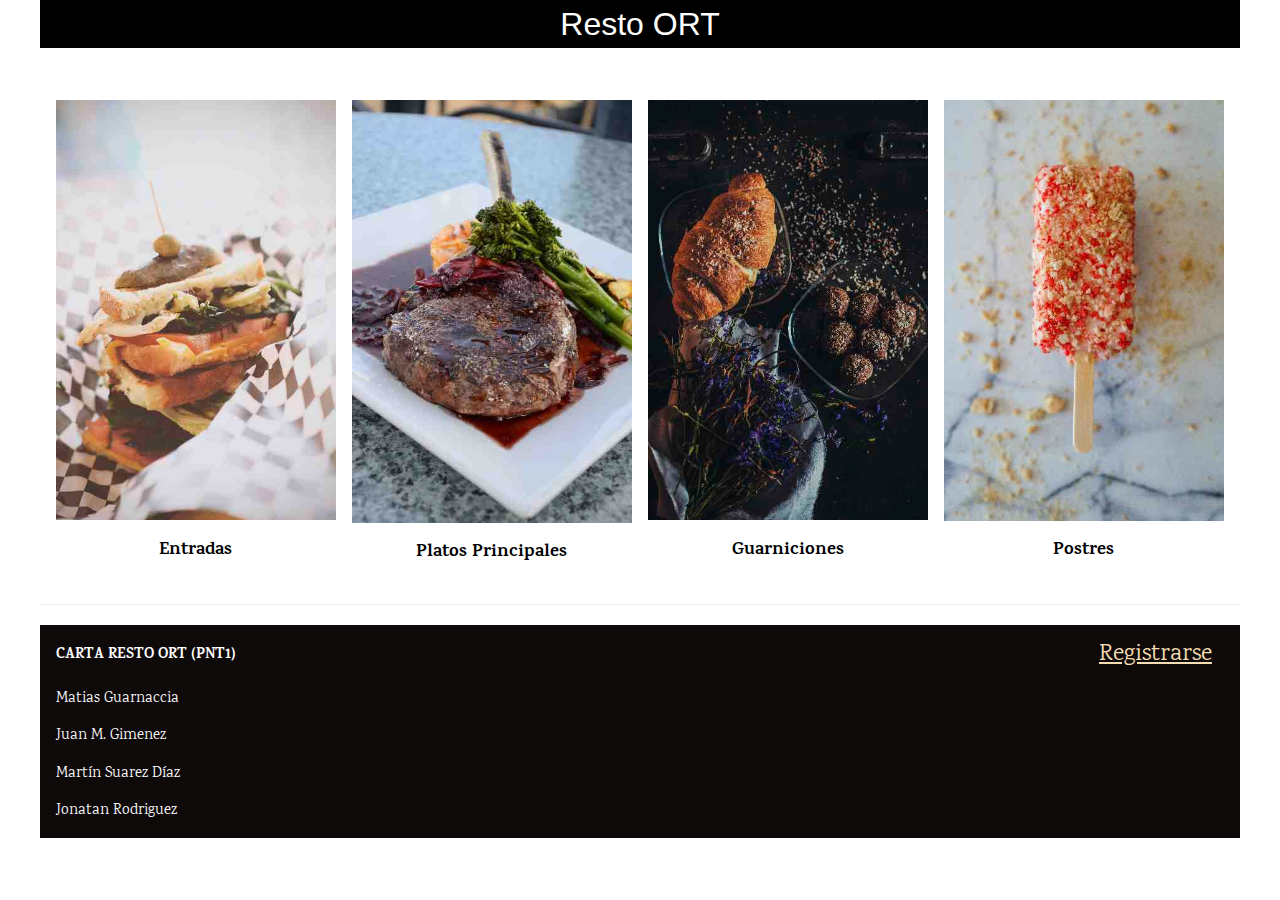
<file: index.html>
<!DOCTYPE html>
<title>Resto ORT</title>
<meta charset="UTF-8">
<meta name="viewport" content="width=device-width, initial-scale=1">
<link rel="stylesheet" href="style.css">
<link rel="stylesheet" href="https://fonts.googleapis.com/css?family=Karma">
<script type="text/javascript" src="http://code.jquery.com/jquery-1.7.1.min.js"></script>
<style>
</style>

<body>

    <!-- Top menu -->
    <div class="top">
        <div class="xlarge">
            <div id="mainPage" style="cursor:pointer; color:white">Resto ORT</div>
        </div>
    </div>

    <!-- !PAGE CONTENT! -->
    <div class="main content" style="max-width:1200px;margin-top:100px">

        <!-- First Photo Grid-->
        <div class="row-padding" id="food">
            <div id="entradas" class="quarter">
                <img src="images/sandwich.jpg" alt="Sandwich" style="width:100%;">
                <h3>Entradas</h3>
          <!--      <p>Elija entre una amplia variedad de entradas y aperitivos.</p> -->
            </div>
            <div id="platos" class="quarter">
                <img src="images/steak.jpg" alt="Steak" style="width:100%">
                <h3>Platos Principales</h3>
              <!--  <p>Once again, some random text to lorem lorem lorem lorem ipsum text praesent tincidunt ipsum lipsum.</p> -->
            </div>
            <div id="guarniciones" class="quarter">
                <img src="images/croissant.jpg" alt="Croissant" style="width:100%">
                <h3>Guarniciones</h3>
             <!--   <p>Lorem lorem lorem lorem ipsum text praesent tincidunt ipsum lipsum.</p> -->
            </div>
            <div id="postres" class="quarter">
                <img src="images/popsicle.jpg" alt="Popsicle" style="width:100%">
                <h3>Postres</h3>
             <!--    <p>Lorem ipsum text praesent tincidunt ipsum lipsum.</p> -->
            </div>
        </div>

        <hr id="about">

        <!-- Footer -->
        <footer class="row-padding" style="background-color:#0f0a0a;color:white;">
            <div class="half">
                <h4>CARTA RESTO ORT (PNT1)</h4>
                <p>Matias Guarnaccia</p>
                <p>Juan M. Gimenez</p>
                <p>Martín Suarez Díaz</p>
                <p>Jonatan Rodriguez</p>
            </div>
            
            <div class="half" style="text-align:right;padding-top:12px;padding-right:20px;">
                <a href="./contacto/contacto.html">Registrarse</a>
            </div>
        

        </footer>

        <!-- End page content -->
    </div>

</body>

<script type="text/javascript">
    $('#entradas').click(function (e) {
        location.href = 'platos/entradas.html';
    });
    $('#platos').click(function (e) {
        location.href = 'platos/platos.html';
    });
    $('#guarniciones').click(function (e) {
        location.href = 'platos/guarniciones.html';
    });
    $('#postres').click(function (e) {
        location.href = 'platos/postres.html';
    });
    $('#mainPage').click(function (e) {
        location.href = 'index.html';
    });
</script>
</file>
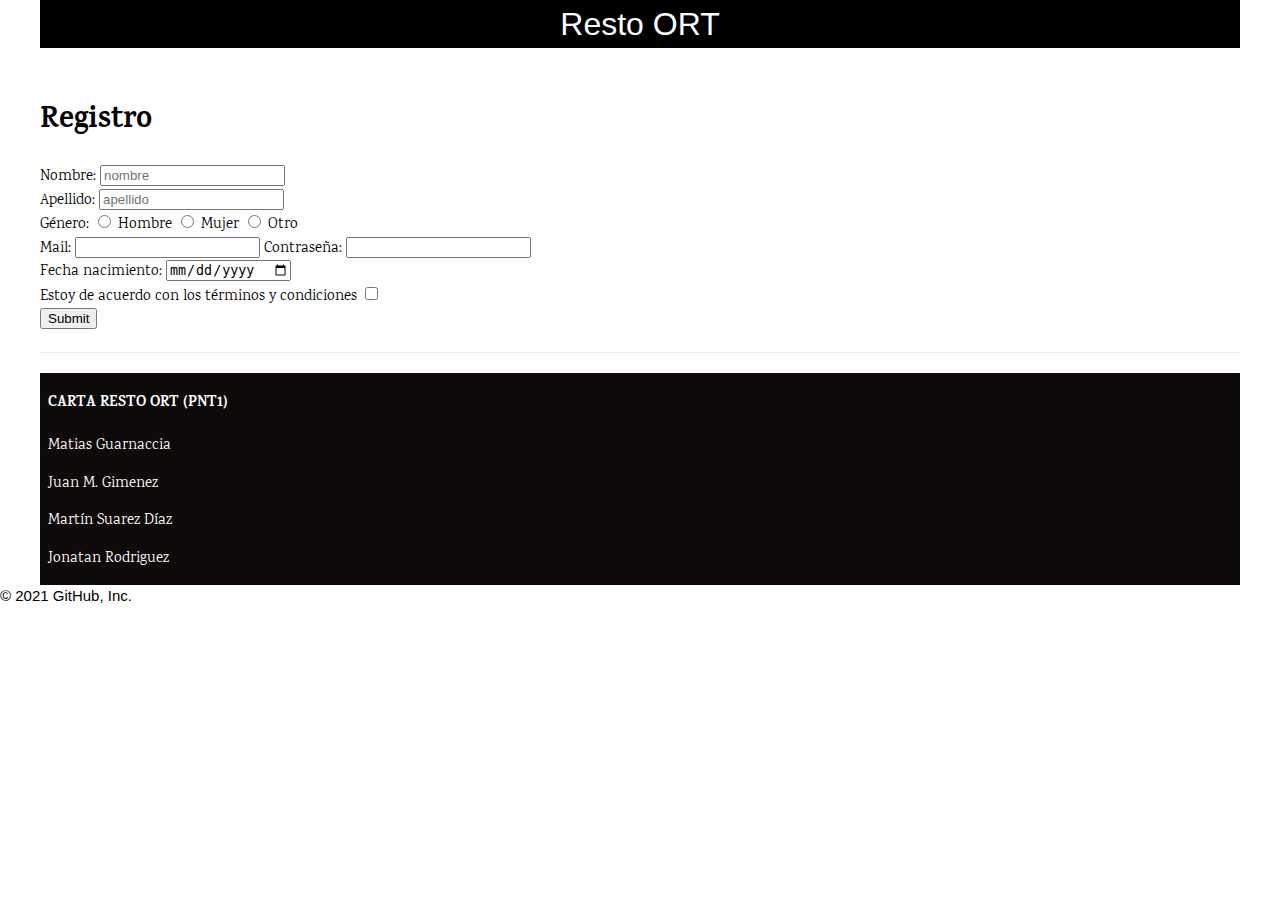
<file: contacto/contacto.html>
<!DOCTYPE html>
<title>Resto ORT</title>
<meta charset="UTF-8">
<meta name="viewport" content="width=device-width, initial-scale=1">
<link rel="stylesheet" href="../style.css">
<link rel="stylesheet" href="https://fonts.googleapis.com/css?family=Karma">
<script type="text/javascript" src="http://code.jquery.com/jquery-1.7.1.min.js"></script>
<style>
</style>

<body>

    <!-- Top menu -->
    <div class="top">
        <div class="xlarge">
            <div id="mainPage" style="cursor:pointer; color:white">Resto ORT</div>
        </div>
    </div>

    <!-- !PAGE CONTENT! -->
    <div class="main content" style="max-width:1200px;margin-top:100px">

        <!-- First Photo Grid-->
        <form onsubmit="return validateForm()" method="post">
            <h1>Registro</h1>
            <div>
                <label for="name">Nombre:</label>
                <input id="name" type="text" placeholder="nombre" />
            </div>
            <div>
                <label>Apellido:</label>
                <input id="apellido" type="text" placeholder="apellido" />
            </div>
            <div>
                <div>
                    <label id="sexoTexto">Género: </label>
                    <input type="radio" name="sexo" value="hombre" />
                    <label id="sexo">Hombre</label>
                    <input type="radio" name="sexo" value="mujer" />
                    <label >Mujer</label>
                    <input type="radio" name="sexo" value="otro" />
                    <label >Otro</label>
                </div>
            </div>
            <div>
                <label>Mail:</label>
                <input id="email" type="email" />
                <label>Contraseña:</label>
                <input id="password" type="password" />
            </div>
            <div>
                <label>Fecha nacimiento:</label>
                <input id="date" type="date" />
            </div>
            <div>
                <label class="terminos">Estoy de acuerdo con los términos y condiciones </label>
                <input id="terminos" type="checkbox" />
            </div>
            <input type="submit" />
        </form>


        <hr id="about">

        <!-- Footer -->
        <footer class="row-padding" style="background-color:#0f0a0a;color:white;">
            <div class="third">
                <h4>CARTA RESTO ORT (PNT1)</h4>
                <p>Matias Guarnaccia</p>
                <p>Juan M. Gimenez</p>
                <p>Martín Suarez Díaz</p>
                <p>Jonatan Rodriguez</p>
            </div>

        </footer>

        <!-- End page content -->
    </div>

</body>

<script type="text/javascript">
    $('#mainPage').click(function (e) {
        location.href = '../index.html';
    });

    function validarElementoById(id) {
        var elemento = document.getElementById(id);

        if (elemento.value == '') {
            elemento.style.backgroundColor = 'lightcoral';
            return false;
        }
        else {
            elemento.style.backgroundColor = 'white';
            return true;
        }
    }

    function validarElementoCheckById(id) {
        var elemento = document.getElementById(id);
        var texto = document.getElementsByClassName(id);

        if (!elemento.checked) {
            elemento.style.backgroundColor = 'lightcoral';
            texto[0].style.color = 'lightcoral';
            return false;
        }
        else {
            elemento.style.backgroundColor = 'white';
            texto[0].style.color = 'black';
            return true;
        }
    }

    function validarElementoByName(name) {
        var elementos = document.getElementsByName(name);
        var texto = document.getElementById(name + 'Texto');

        var seleccionoGenero = false;
        for (var i = 0; i < elementos.length && !seleccionoGenero; i++) {
            seleccionoGenero = seleccionoGenero || elementos[i].checked
        }

        if (!seleccionoGenero) {
            texto.style.color = 'lightcoral';
            return false;
        }
        else {
            texto.style.color = 'black';
            return true;
        }
    }

    function validateForm() {
        var formularioCorrecto = true;

        formularioCorrecto = validarElementoById('name')     && formularioCorrecto;
        formularioCorrecto = validarElementoById('apellido') && formularioCorrecto;
        formularioCorrecto = validarElementoById('email')    && formularioCorrecto;
        formularioCorrecto = validarElementoById('password') && formularioCorrecto;
        formularioCorrecto = validarElementoById('date')     && formularioCorrecto;
        formularioCorrecto = validarElementoCheckById('terminos') && formularioCorrecto;
        formularioCorrecto = validarElementoByName('sexo')   && formularioCorrecto;

        if (!formularioCorrecto) {
            alert('Hay campos incorrectos!');
        }
        else {
            alert('Formulario enviado!');
        }

        return formularioCorrecto;
    }
</script>
© 2021 GitHub, Inc.
</file>
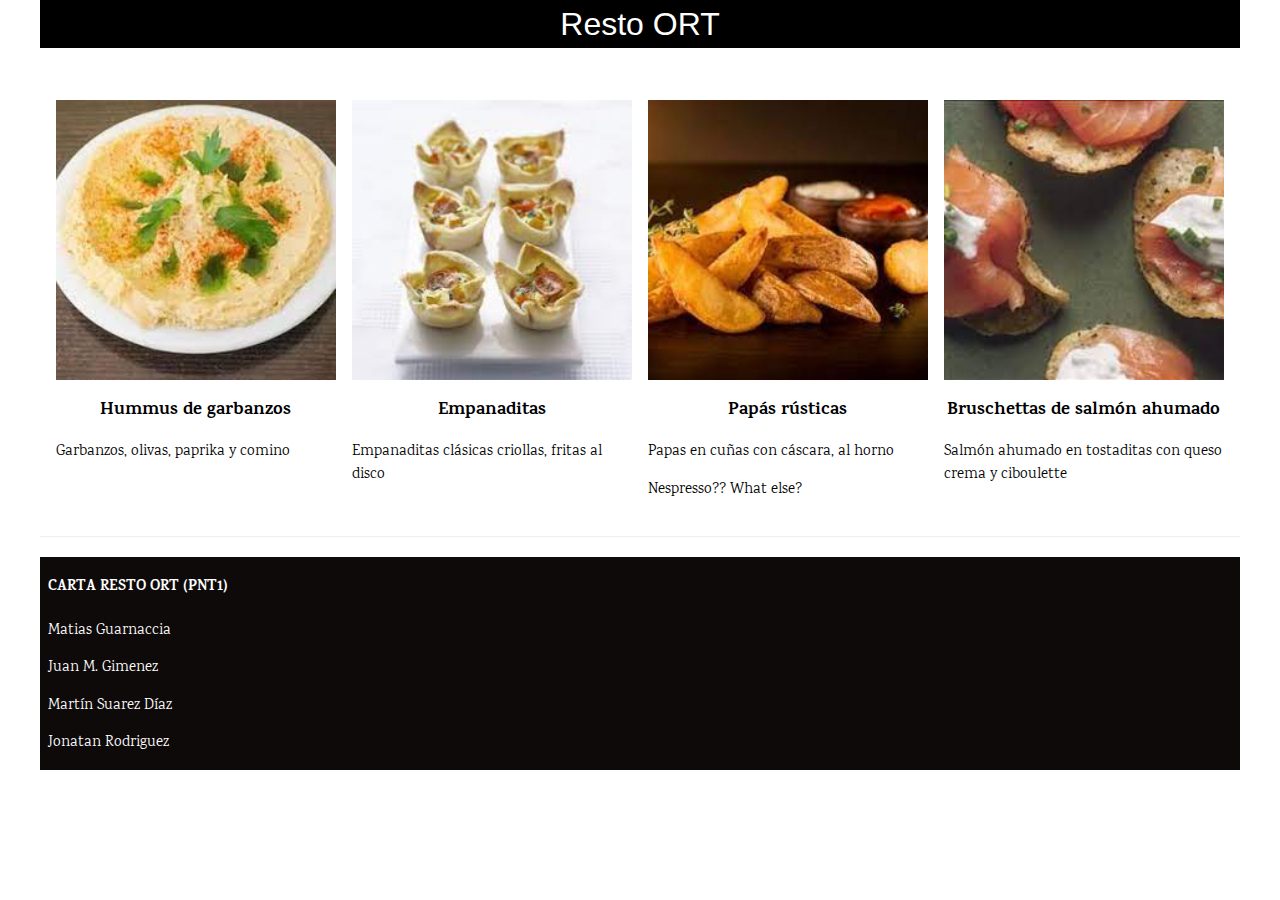
<file: platos/entradas.html>
<!DOCTYPE html>
<title>W3.CSS Template</title>
<meta charset="UTF-8">
<meta name="viewport" content="width=device-width, initial-scale=1">
<link rel="stylesheet" href="../style.css">
<link rel="stylesheet" href="https://fonts.googleapis.com/css?family=Karma">
<script type="text/javascript" src="http://code.jquery.com/jquery-1.7.1.min.js"></script>

<body>

    <!-- Top menu -->
    <div class="top">
        <div class="xlarge">
            <div id="mainPage" style="cursor:pointer; color:white">Resto ORT</div>
        </div>
    </div>

    <!-- !PAGE CONTENT! -->
    <div class="main content padding" style="max-width:1200px;margin-top:100px">

        <!-- First Photo Grid-->
        <div class="row-padding padding-16 center" id="food">
            <div class="quarter">
                <img src="../images/entradas/humus.jpg" alt="hummus" style="width:100%;">
                <h3>Hummus de garbanzos </h3>
                <p>Garbanzos, olivas, paprika y comino</p>
            </div>
            <div class="quarter">
                <img src="../images/entradas/empanaditas.jpg" alt="empanaditas" style="width:100%">
                <h3>Empanaditas</h3>
                <p>Empanaditas clásicas criollas, fritas al disco</p>
            </div>
            <div class="quarter">
                <img src="../images/entradas/rusticas.jpg" alt="papasRusticas" style="width:100%">
                <h3>Papás rústicas</h3>
                <p>Papas en cuñas con cáscara, al horno</p>
                <p>Nespresso?? What else?</p>
            </div>
            <div class="quarter">
                <img src="../images/entradas/salmon.jpg" alt="salmon" style="width:100%">
                <h3>Bruschettas de salmón ahumado</h3>
                <p>Salmón ahumado en tostaditas con queso crema y ciboulette</p>
            </div>
        </div>

        <hr id="about">

        <!-- Footer -->
        <footer class="row-padding padding-32" style="background-color:#0f0a0a;color:white">
            <div class="third">
                <h4>CARTA RESTO ORT (PNT1)</h4>
                <p>Matias Guarnaccia</p>
                <p>Juan M. Gimenez</p>
                <p>Martín Suarez Díaz</p>
                <p>Jonatan Rodriguez</p>
            </div>

        </footer>


        <!-- End page content -->
    </div>

</body>

<script type="text/javascript">
    $('#mainPage').click(function (e) {
        location.href = '../index.html';
    });
</script>
</file>
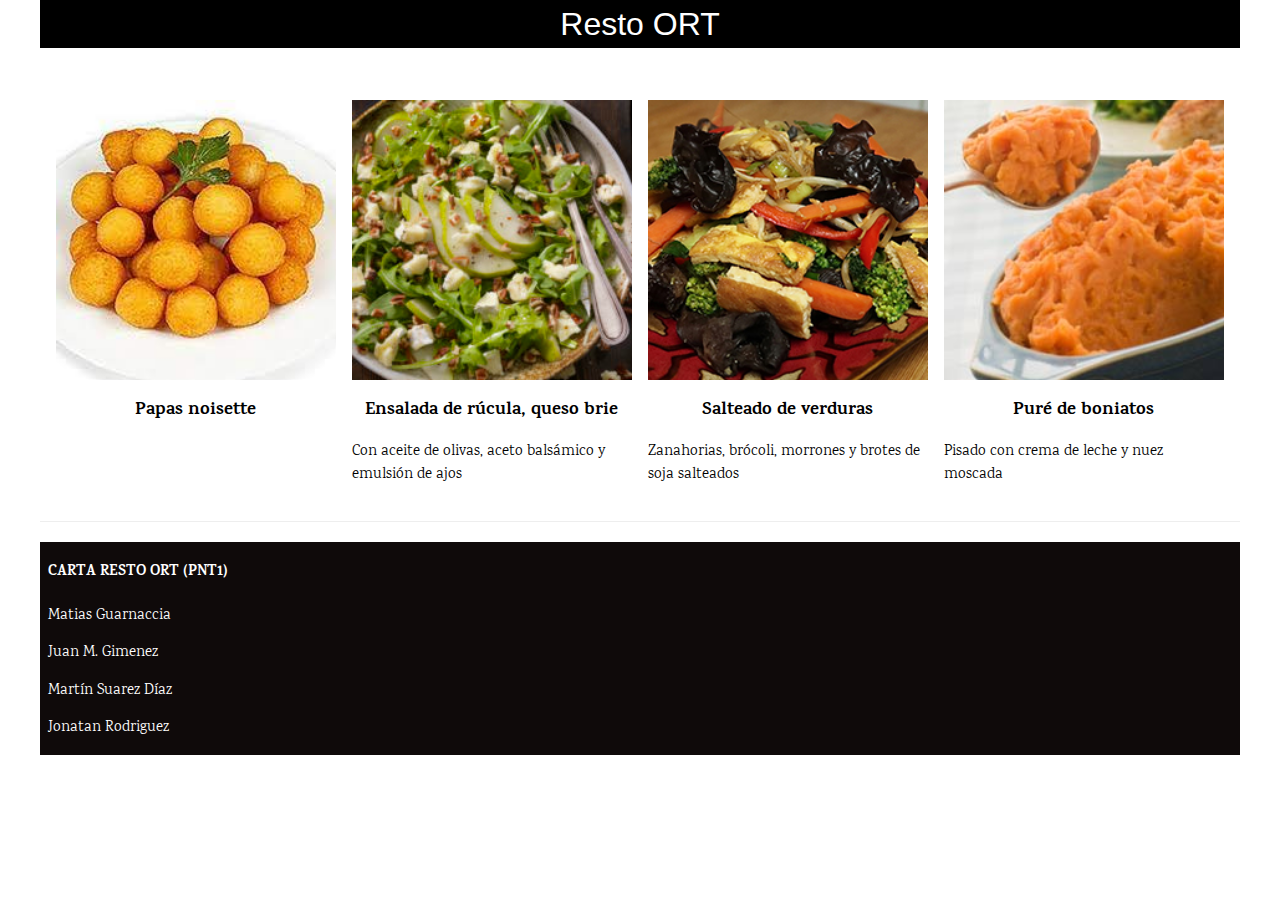
<file: platos/guarniciones.html>
<!DOCTYPE html>
<title>W3.CSS Template</title>
<meta charset="UTF-8">
<meta name="viewport" content="width=device-width, initial-scale=1">
<link rel="stylesheet" href="../style.css">
<link rel="stylesheet" href="https://fonts.googleapis.com/css?family=Karma">
<script type="text/javascript" src="http://code.jquery.com/jquery-1.7.1.min.js"></script>

<body>

    <!-- Top menu -->
    <div class="top">
        <div class="xlarge">
            <div id="mainPage" style="cursor:pointer; color:white">Resto ORT</div>
        </div>
    </div>

    <!-- !PAGE CONTENT! -->
    <div class="main content padding" style="max-width:1200px;margin-top:100px">

        <!-- First Photo Grid-->
        <div class="row-padding padding-16 center" id="food">
            <div class="quarter">
                <img src="../images/guarniciones/noisette.jpg" alt="papasNoisette" style="width:100%;">
                <h3> Papas noisette</h3>

            </div>
            <div class="quarter">
                <img src="../images/guarniciones/ensalada.jpg" alt="ensalada" style="width:100%">
                <h3>Ensalada de rúcula, queso brie</h3>
                <p>Con aceite de olivas, aceto balsámico y emulsión de ajos</p>
            </div>
            <div class="quarter">
                <img src="../images/guarniciones/verdurasSalteadas.jpg" alt="verdurasSalteadas" style="width:100%">
                <h3>Salteado de verduras</h3>
                <p>Zanahorias, brócoli, morrones y brotes de soja salteados</p>

            </div>
            <div class="quarter">
                <img src="../images/guarniciones/pureBoniato.jpg" alt="pureBoniato" style="width:100%">
                <h3>Puré de boniatos</h3>
                <p>Pisado con crema de leche y nuez moscada</p>
            </div>
        </div>

        <hr id="about">

        <!-- Footer -->
        <footer class="row-padding padding-32" style="background-color:#0f0a0a;color:white">
            <div class="third">
                <h4>CARTA RESTO ORT (PNT1)</h4>
                <p>Matias Guarnaccia</p>
                <p>Juan M. Gimenez</p>
                <p>Martín Suarez Díaz</p>
                <p>Jonatan Rodriguez</p>
            </div>

        </footer>


        <!-- End page content -->
    </div>

</body>

<script>
    $('#mainPage').click(function (e) {
        location.href = '../index.html';
    });
</script>
</file>
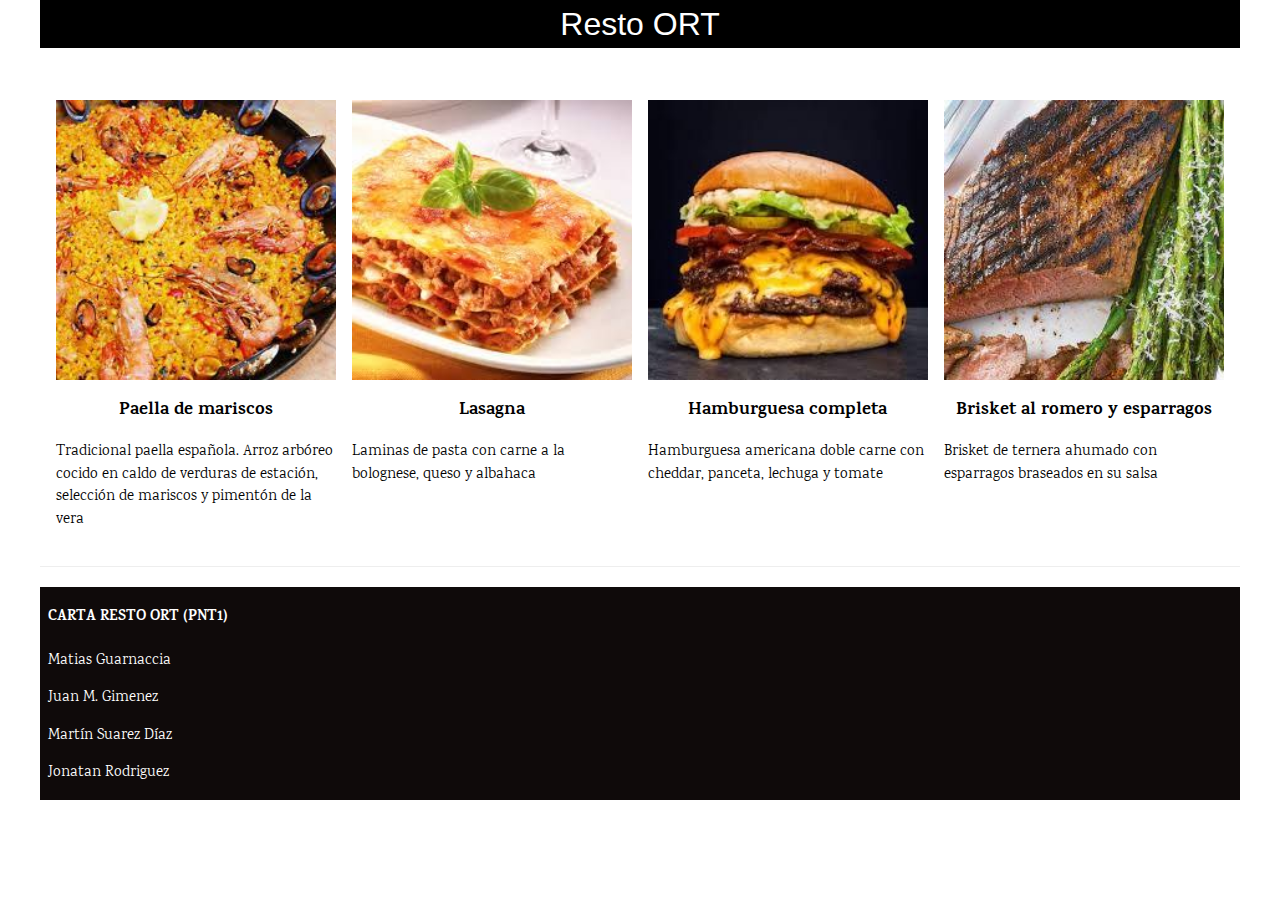
<file: platos/platos.html>
<!DOCTYPE html>
<title>W3.CSS Template</title>
<meta charset="UTF-8">
<meta name="viewport" content="width=device-width, initial-scale=1">
<link rel="stylesheet" href="../style.css">
<link rel="stylesheet" href="https://fonts.googleapis.com/css?family=Karma">
<script type="text/javascript" src="http://code.jquery.com/jquery-1.7.1.min.js"></script>

<body>

    <!-- Top menu -->
    <div class="top">
        <div class="xlarge">
            <div id="mainPage" style="cursor:pointer; color:white">Resto ORT</div>
        </div>
    </div>

    <!-- !PAGE CONTENT! -->
    <div class="main content padding" style="max-width:1200px;margin-top:100px">

        <!-- First Photo Grid-->
        <div class="row-padding padding-16 center" id="food">
            <div class="quarter">
                <img src="../images/platosPrincipales/paella.jpg" alt="Paella" style="width:100%;">
                <h3>Paella de mariscos </h3>
                <p>
                    Tradicional paella española. Arroz arbóreo cocido en caldo de verduras de estación, selección de mariscos y
                    pimentón de la vera
                </p>
            </div>
            <div class="quarter">
                <img src="../images/platosPrincipales/lasagna.jpg" alt="Lasagna" style="width:100%">
                <h3>Lasagna</h3>
                <p>Laminas de pasta con carne a la bolognese, queso y albahaca</p>
            </div>
            <div class="quarter">
                <img src="../images/platosPrincipales/burger.jpg" alt="Hamburguesa" style="width:100%">
                <h3>Hamburguesa completa</h3>
                <p>Hamburguesa americana doble carne con cheddar, panceta, lechuga y tomate </p>
            </div>
            <div class="quarter">
                <img src="../images/platosPrincipales/brisket.jpg" alt="Brisket" style="width:100%">
                <h3>Brisket al romero y esparragos</h3>
                <p>Brisket de ternera ahumado con esparragos braseados en su salsa</p>
            </div>
        </div>

        <hr id="about">

        <!-- Footer -->
        <footer class="row-padding padding-32" style="background-color:#0f0a0a;color:white">
            <div class="third">
                <h4>CARTA RESTO ORT (PNT1)</h4>
                <p>Matias Guarnaccia</p>
                <p>Juan M. Gimenez</p>
                <p>Martín Suarez Díaz</p>
                <p>Jonatan Rodriguez</p>
            </div>

        </footer>


        <!-- End page content -->
    </div>

</body>

<script>
    $('#mainPage').click(function (e) {
        location.href = '../index.html';
    });
</script>
</file>
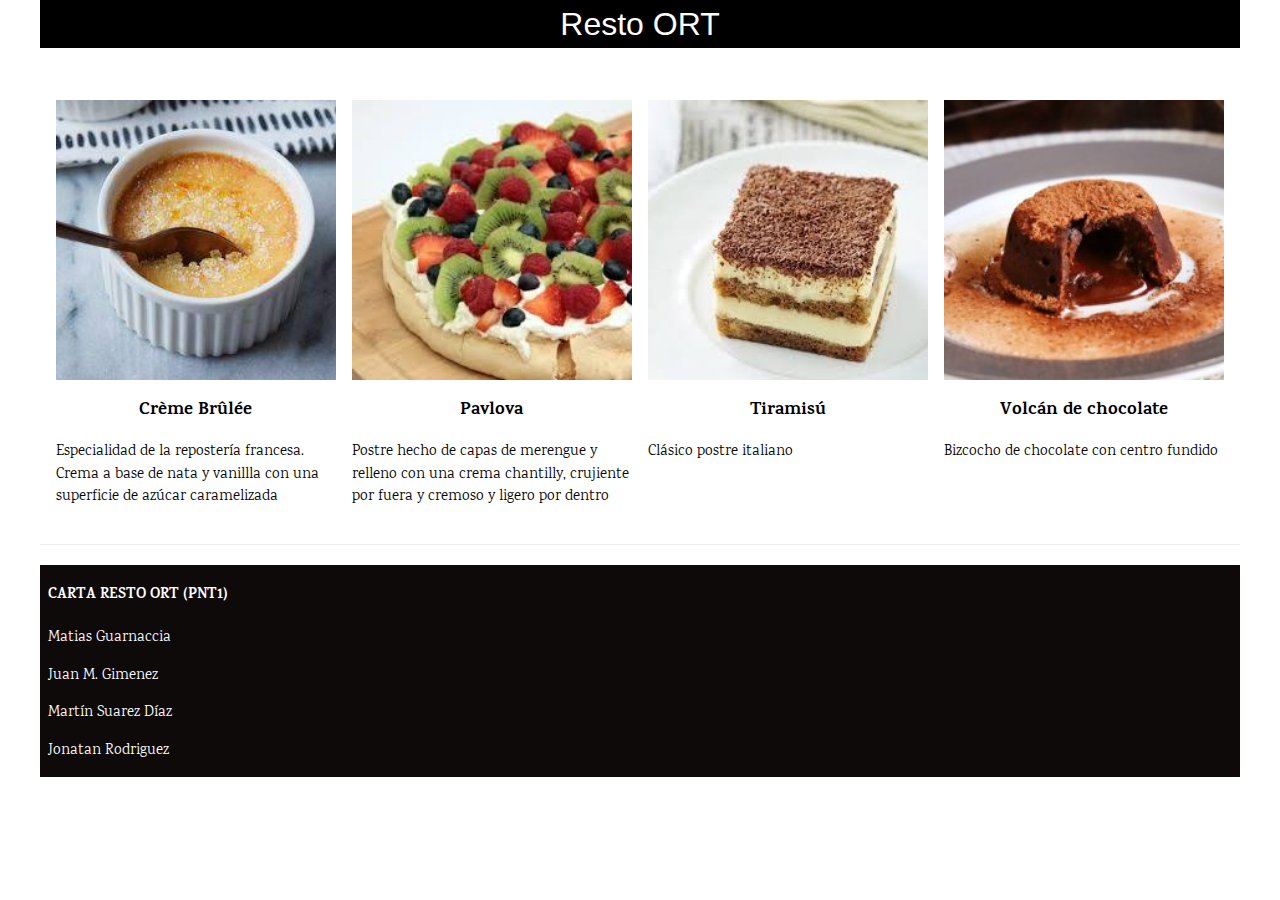
<file: platos/postres.html>
<!DOCTYPE html>
<title>W3.CSS Template</title>
<meta charset="UTF-8">
<meta name="viewport" content="width=device-width, initial-scale=1">
<link rel="stylesheet" href="../style.css">
<link rel="stylesheet" href="https://fonts.googleapis.com/css?family=Karma">
<script type="text/javascript" src="http://code.jquery.com/jquery-1.7.1.min.js"></script>

<body>

    <!-- Top menu -->
    <div class="top">
        <div class="xlarge">
            <div id="mainPage" style="cursor:pointer; color:white">Resto ORT</div>
        </div>
    </div>

    <!-- !PAGE CONTENT! -->
    <div class="main content padding" style="max-width:1200px;margin-top:100px">

        <!-- First Photo Grid-->
        <div class="row-padding padding-16 center" id="food">
            <div class="quarter">
                <img src="../images/postres/brulee.jpg" alt="CremeBrulee" style="width:100%;">
                <h3>Crème Brûlée</h3>
                <p>
                    Especialidad de la repostería francesa. Crema a base de nata y vanillla con una superficie de azúcar caramelizada
                </p>
            </div>
            <div class="quarter">
                <img src="../images/postres/pavlova.jpg" alt="Pavlova" style="width:100%">
                <h3>Pavlova</h3>
                <p>
                    Postre hecho de capas de merengue y relleno con una crema chantilly, crujiente por fuera y cremoso y ligero por dentro
                </p>
            </div>
            <div class="quarter">
                <img src="../images/postres/tiramisu.jpg" alt="Tiramisu" style="width:100%">
                <h3>Tiramisú</h3>
                <p>Clásico postre italiano</p>
            </div>
            <div class="quarter">
                <img src="../images/postres/volcanChocolate.jpg" alt="VolcanChocolate" style="width:100%">
                <h3>Volcán de chocolate</h3>
                <p>Bizcocho de chocolate con centro fundido</p>
            </div>
        </div>

        <hr id="about">

        <!-- Footer -->
        <footer class="row-padding padding-32" style="background-color:#0f0a0a;color:white">
            <div class="third">
                <h4>CARTA RESTO ORT (PNT1)</h4>
                <p>Matias Guarnaccia</p>
                <p>Juan M. Gimenez</p>
                <p>Martín Suarez Díaz</p>
                <p>Jonatan Rodriguez</p>
            </div>

        </footer>

        <!-- End page content -->
    </div>

</body>

<script>
    $('#mainPage').click(function (e) {
        location.href = '../index.html';
    });
</script>
</file>
<file: style.css>
html {
    -ms-text-size-adjust: 100%;
    -webkit-text-size-adjust: 100%
}

a{
    color:wheat;
    font-size:24px;
}

body {
    margin: 0
}

html,
body {
    font-family: Verdana, sans-serif;
    font-size: 15px;
    line-height: 1.5
}

html {
    overflow-x: hidden
}

.xlarge {
    font-size: 32px;
    text-align: center;
    max-width: 1200px;
    margin: auto;
    background-color: black;
}

.third {
    width: 33.33333%
}

h3 {
    text-align: center;
}

.col,
.half,
.quarter {
    float: left;
    width: 100%;
    cursor: pointer;
}

.container:after,
.container:before,
.panel:after,
.panel:before,
.row:after,
.row:before,
.row-padding:after,
.row-padding:before,
.cell-row:before,
.cell-row:after,
.clear:after,
.clear:before {
    content: "";
    display: table;
    clear: both
}

.top,
.bottom {
    position: fixed;
    width: 100%;
    z-index: 1
}

.top {
    top: 0
}

.main {
    font-family: "Karma", sans-serif
}

.content,
.auto {
    margin-left: auto;
    margin-right: auto
}

.content {
    max-width: 980px
}

.bar-block .bar-item {
    padding: 20px
}



html {
    box-sizing: border-box
}

*,
*:before,
*:after {
    box-sizing: inherit
}

html {
    -ms-text-size-adjust: 100%;
    -webkit-text-size-adjust: 100%
}

body {
    margin: 0
}

html,
body {
    font-family: Verdana, sans-serif;
    font-size: 15px;
    line-height: 1.5
}

html {
    overflow-x: hidden
}

.wide {
    letter-spacing: 4px
}

hr {
    border: 0;
    border-top: 1px solid #eee;
    margin: 20px 0
}

.image {
    max-width: 100%;
    height: auto
}

img {
    vertical-align: middle
}

@media (min-width:601px) {
    .col.m1 {
        width: 8.33333%
    }
    .col.m2 {
        width: 16.66666%
    }
    .col.m3,
    .quarter {
        width: 24.99999%
    }
    .col.m4,
    .third {
        width: 33.33333%
    }
    .col.m5 {
        width: 41.66666%
    }
    .col.m6,
    .half {
        width: 49.99999%
    }
    .col.m7 {
        width: 58.33333%
    }
    .col.m8,
    .twothird {
        width: 66.66666%
    }
    .col.m9,
    .threequarter {
        width: 74.99999%
    }
    .col.m10 {
        width: 83.33333%
    }
    .col.m11 {
        width: 91.66666%
    }
    .col.m12 {
        width: 99.99999%
    }
}

.row-padding,
.row-padding>.half,
.row-padding>.quarter,
.row-padding>.col {
    padding: 0 8px
}
</file>
